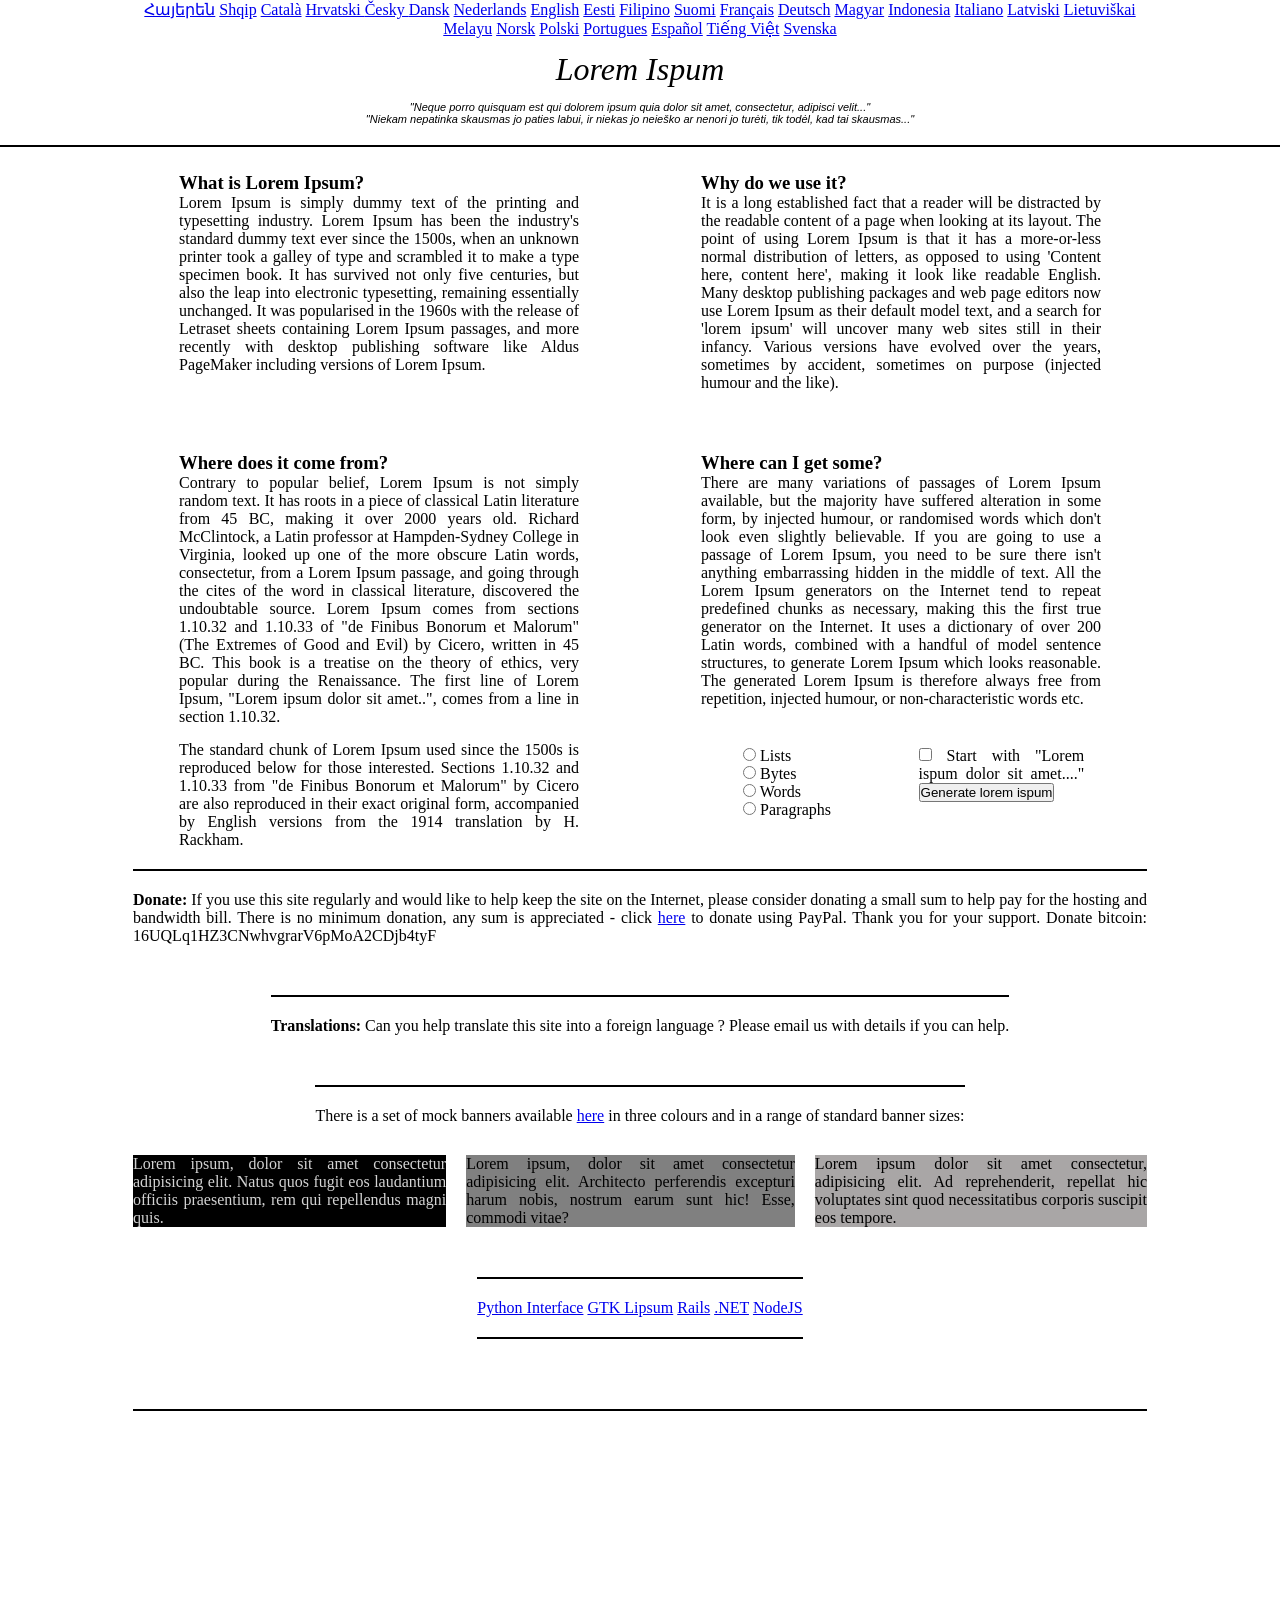
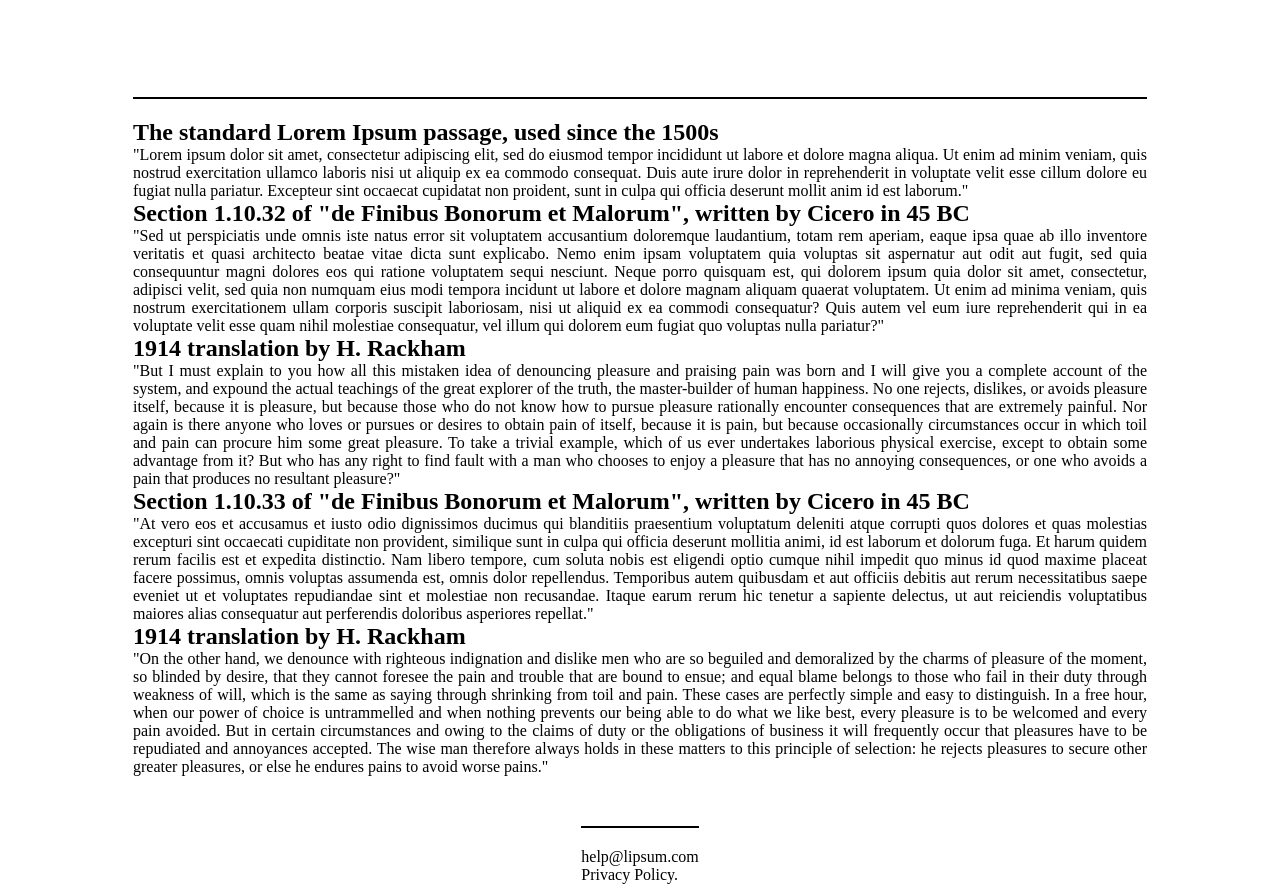
<file: index.html>
<!DOCTYPE html>
<html lang="en">
<head>
    <meta charset="UTF-8">
    <meta name="viewport" content="width=device-width, initial-scale=1.0">
        <link rel="stylesheet" href="assets/css/style2.css">
    <title>Document</title>
</head>
<body>
    <main>
        <header>
            <div class="languages">
                <a href="#">Հայերեն</a>
                <a href="#"> Shqip</a>
                <a href="#"> Català</a>
                <a href="#"> Hrvatski </a>
                <a href="#">Česky </a>
                <a href="#">Dansk</a>
                <a href="#">Nederlands</a>
                <a href="#">English</a>
                <a href="#">Eesti</a>
                <a href="#">Filipino</a>
                <a href="#">Suomi</a>
                <a href="#">Français</a>
                <a href="#"> Deutsch</a>
                <a href="#">Magyar</a>
                <a href="#">Indonesia</a>
                <a href="#">Italiano</a>
                <a href="#">Latviski</a>
                <a href="#">Lietuviškai</a>
                <a href="#">Melayu</a>
                <a href="#">Norsk</a>
                <a href="#">Polski</a>
                <a href="#">Portugues</a>
                <a href="#">Español</a>
                <a href="#">Tiếng Việt</a>
                <a href="#">Svenska</a>
            </div>
        </header>

        <h1 class="title"> Lorem Ispum</h1>

        <div class="quote">
            <p>"Neque porro quisquam est qui dolorem ipsum quia dolor sit amet, consectetur, adipisci velit..."
            </p>
        </div>

        <div class="quote">
            <p>"Niekam nepatinka skausmas jo paties labui, ir niekas jo neieško ar nenori jo turėti, tik todėl, kad
                tai skausmas..."</p>
        </div>


        <hr class="line">

        <section class="section">
            <div class="paragraph">
                <h3>
                    What is Lorem Ipsum?</h3>
                <p>Lorem Ipsum is simply dummy text of the printing and typesetting industry. Lorem Ipsum has been
                    the
                    industry's standard dummy text ever since the 1500s, when an unknown printer took a galley of
                    type
                    and scrambled it to make a type specimen book. It has survived not only five centuries, but also
                    the
                    leap into electronic typesetting, remaining essentially unchanged. It was popularised in the
                    1960s
                    with the release of Letraset sheets containing Lorem Ipsum passages, and more recently with
                    desktop
                    publishing software like Aldus PageMaker including versions of Lorem Ipsum.</p>
            </div>

            <div class="paragraph">
                <h3>Why do we use it?</h3>
                <p>It is a long established fact that a reader will be distracted by the readable content of a page
                    when
                    looking at its layout. The point of using Lorem Ipsum is that it has a more-or-less normal
                    distribution of letters, as opposed to using 'Content here, content here', making it look like
                    readable English. Many desktop publishing packages and web page editors now use Lorem Ipsum as
                    their
                    default model text, and a search for 'lorem ipsum' will uncover many web sites still in their
                    infancy. Various versions have evolved over the years, sometimes by accident, sometimes on
                    purpose
                    (injected humour and the like).

                </p>

            </div>

            <div class="paragraph">
                <h3>Where does it come from?
                </h3>
                <p>Contrary to popular belief, Lorem Ipsum is not simply random text. It has roots in a piece of
                    classical Latin literature from 45 BC, making it over 2000 years old. Richard McClintock, a
                    Latin
                    professor at Hampden-Sydney College in Virginia, looked up one of the more obscure Latin words,
                    consectetur, from a Lorem Ipsum passage, and going through the cites of the word in classical
                    literature, discovered the undoubtable source. Lorem Ipsum comes from sections 1.10.32 and
                    1.10.33
                    of "de Finibus Bonorum et Malorum" (The Extremes of Good and Evil) by Cicero, written in 45 BC.
                    This
                    book is a treatise on the theory of ethics, very popular during the Renaissance. The first line
                    of
                    Lorem Ipsum, "Lorem ipsum dolor sit amet..", comes from a line in section 1.10.32.</p>

                <p style="margin-top: 15px;"> The standard chunk of Lorem Ipsum used since the 1500s is reproduced
                    below for those interested.
                    Sections 1.10.32 and 1.10.33 from "de Finibus Bonorum et Malorum" by Cicero are also reproduced
                    in their exact original form, accompanied by English versions from the 1914 translation by H.
                    Rackham.</p>


            </div>


            <div class="paragraph">
                <h3>Where can I get some?</h3>
                <p>There are many variations of passages of Lorem Ipsum available, but the majority have suffered
                    alteration in some form, by injected humour, or randomised words which don't look even slightly
                    believable. If you are going to use a passage of Lorem Ipsum, you need to be sure there isn't
                    anything embarrassing hidden in the middle of text. All the Lorem Ipsum generators on the
                    Internet tend to repeat predefined chunks as necessary, making this the first true generator on
                    the Internet. It uses a dictionary of over 200 Latin words, combined with a handful of model
                    sentence structures, to generate Lorem Ipsum which looks reasonable. The generated Lorem Ipsum
                    is therefore always free from repetition, injected humour, or non-characteristic words etc.</p>
            </div>
           

            <div id="buttons">
                <div class="box1">
                    <ul style="list-style: none; ">
                        <li> <label>
                                <input type="radio" name="stuff" value="lists"> Lists
                            </label><br></li>
                        <li> <label>
                                <input type="radio" name="stuff" value="bytes"> Bytes
                            </label><br></li>
                        <li> <label>
                                <input type="radio" name="stuff" value="words"> Words
                            </label><br></li>
                        <li> <label>
                                <input type="radio" name="stuff" value="paragraphs"> Paragraphs
                            </label><br></li>
                    </ul>
                </div>


                <div class="box1">
                    <input type="checkbox" name="Button" id="tick">
                    <label for="">Start with "Lorem ispum dolor sit amet...."
                    </label>
                    <button> Generate lorem ispum</button>
                </div>
            </div>

     <div >
              
                <p>
                      <hr>
       
                    <strong>Donate:</strong>
                    If you use this site regularly and would like to help keep the site on the Internet, please consider
                    donating a small sum to help pay for the hosting and bandwidth bill. There is no minimum donation,
                    any sum is appreciated - click <a href="#">here</a> to donate using PayPal. Thank you for your
                    support. Donate bitcoin: 16UQLq1HZ3CNwhvgrarV6pMoA2CDjb4tyF
                </p>
            </div>

            <div>
                <hr>
                <p>
                    <strong>Translations: </strong>Can you help translate this site into a foreign language ? Please email us with details if you can help.
                </p>
            </div>

            <div>
                <hr>
                <p>There is a set of mock banners available <a href="#">here</a> in three colours and in a range of standard banner sizes:</p>
            </div>


            <div class="banners">
                <nav class="black">Lorem ipsum, dolor sit amet consectetur adipisicing elit. Natus quos fugit eos laudantium officiis praesentium, rem qui repellendus magni quis.</nav>
                <nav class="grey">Lorem ipsum, dolor sit amet consectetur adipisicing elit. Architecto perferendis excepturi harum nobis, nostrum earum sunt hic! Esse, commodi vitae?</nav>
                <nav class="white">Lorem ipsum dolor sit amet consectetur, adipisicing elit. Ad reprehenderit, repellat hic voluptates sint quod necessitatibus corporis suscipit eos tempore.</nav>
            </div>

            <div class="links">
                <hr>
                <a href="#">Python Interface</a>
                <a href="#">GTK Lipsum</a>
                <a href="#">Rails</a>
                <a href="#">.NET</a>
                <a href="#">NodeJS</a>
                <hr>
            </div>


            <div style="color: white;">
                <hr>
                <p>Lorem ipsum dolor sit amet consectetur adipisicing elit. Veniam sapiente quasi sed a quaerat fugiat quod. Nam voluptate quibusdam ipsa magnam repudiandae neque quod sequi obcaecati repellat harum libero distinctio consectetur amet et perferendis repellendus minus ullam numquam nulla, corrupti labore? Praesentium adipisci nostrum commodi maxime itaque beatae. Esse aliquam similique voluptate minus at error ratione! Alias voluptatibus corrupti explicabo beatae et consectetur suscipit eveniet quae harum eum mollitia quos odit quam esse, repellat a, ut repellendus non amet consequatur. Saepe fugit itaque corporis aliquid esse sed, minima sit laudantium nostrum porro id, ipsum minus. Sequi tempore officia maxime molestiae!
                    Lorem ipsum dolor sit amet consectetur adipisicing elit. Laudantium rem ex quae minima eum nesciunt, optio eaque distinctio sint, veritatis ad? Sint, a eligendi optio ex cupiditate dicta ducimus laborum repellat voluptates odio veritatis delectus. Ex, aspernatur exercitationem consequatur minus quibusdam deleniti. Et dolorem ratione quasi adipisci esse veritatis illum. Lorem ipsum dolor sit amet consectetur adipisicing elit. Delectus accusantium itaque numquam autem culpa vitae recusandae rerum quasi. Ut delectus vel repellendus repellat cupiditate molestias temporibus recusandae officiis doloribus explica Lorem ipsum dolor sit amet consectetur adipisicing elit. Molestiae necessitatibus error porro aspernatur magni? Debitis animi, nihil provident doloremque eos repellat voluptatum praesentium iste accusantium vero delectus officia nobis obcaecati quaerat saepe soluta! Atque aut rem mollitia voluptate repudiandae odio ullam. Velit rerum unde non? Sapiente quis laboriosam quibusdam nulla?
                </p>
            </div>

<div>
<hr>
    <h2>The standard Lorem Ipsum passage, used since the 1500s</h2>
    <p>"Lorem ipsum dolor sit amet, consectetur adipiscing elit, sed do eiusmod tempor incididunt ut labore et dolore magna aliqua. Ut enim ad minim veniam, quis nostrud exercitation ullamco laboris nisi ut aliquip ex ea commodo consequat. Duis aute irure dolor in reprehenderit in voluptate velit esse cillum dolore eu fugiat nulla pariatur. Excepteur sint occaecat cupidatat non proident, sunt in culpa qui officia deserunt mollit anim id est laborum."

</p>


    <h2>Section 1.10.32 of "de Finibus Bonorum et Malorum", written by Cicero in 45 BC</h2>
    <p>"Sed ut perspiciatis unde omnis iste natus error sit voluptatem accusantium doloremque laudantium, totam rem aperiam, eaque ipsa quae ab illo inventore veritatis et quasi architecto beatae vitae dicta sunt explicabo. Nemo enim ipsam voluptatem quia voluptas sit aspernatur aut odit aut fugit, sed quia consequuntur magni dolores eos qui ratione voluptatem sequi nesciunt. Neque porro quisquam est, qui dolorem ipsum quia dolor sit amet, consectetur, adipisci velit, sed quia non numquam eius modi tempora incidunt ut labore et dolore magnam aliquam quaerat voluptatem. Ut enim ad minima veniam, quis nostrum exercitationem ullam corporis suscipit laboriosam, nisi ut aliquid ex ea commodi consequatur? Quis autem vel eum iure reprehenderit qui in ea voluptate velit esse quam nihil molestiae consequatur, vel illum qui dolorem eum fugiat quo voluptas nulla pariatur?"

</p>


    <h2>1914 translation by H. Rackham</h2>
    <p>"But I must explain to you how all this mistaken idea of denouncing pleasure and praising pain was born and I will give you a complete account of the system, and expound the actual teachings of the great explorer of the truth, the master-builder of human happiness. No one rejects, dislikes, or avoids pleasure itself, because it is pleasure, but because those who do not know how to pursue pleasure rationally encounter consequences that are extremely painful. Nor again is there anyone who loves or pursues or desires to obtain pain of itself, because it is pain, but because occasionally circumstances occur in which toil and pain can procure him some great pleasure. To take a trivial example, which of us ever undertakes laborious physical exercise, except to obtain some advantage from it? But who has any right to find fault with a man who chooses to enjoy a pleasure that has no annoying consequences, or one who avoids a pain that produces no resultant pleasure?"

</p>


    <h2>Section 1.10.33 of "de Finibus Bonorum et Malorum", written by Cicero in 45 BC</h2>
    <p>"At vero eos et accusamus et iusto odio dignissimos ducimus qui blanditiis praesentium voluptatum deleniti atque corrupti quos dolores et quas molestias excepturi sint occaecati cupiditate non provident, similique sunt in culpa qui officia deserunt mollitia animi, id est laborum et dolorum fuga. Et harum quidem rerum facilis est et expedita distinctio. Nam libero tempore, cum soluta nobis est eligendi optio cumque nihil impedit quo minus id quod maxime placeat facere possimus, omnis voluptas assumenda est, omnis dolor repellendus. Temporibus autem quibusdam et aut officiis debitis aut rerum necessitatibus saepe eveniet ut et voluptates repudiandae sint et molestiae non recusandae. Itaque earum rerum hic tenetur a sapiente delectus, ut aut reiciendis voluptatibus maiores alias consequatur aut perferendis doloribus asperiores repellat."</p>



    <h2>1914 translation by H. Rackham</h2>
    <p>"On the other hand, we denounce with righteous indignation and dislike men who are so beguiled and demoralized by the charms of pleasure of the moment, so blinded by desire, that they cannot foresee the pain and trouble that are bound to ensue; and equal blame belongs to those who fail in their duty through weakness of will, which is the same as saying through shrinking from toil and pain. These cases are perfectly simple and easy to distinguish. In a free hour, when our power of choice is untrammelled and when nothing prevents our being able to do what we like best, every pleasure is to be welcomed and every pain avoided. But in certain circumstances and owing to the claims of duty or the obligations of business it will frequently occur that pleasures have to be repudiated and annoyances accepted. The wise man therefore always holds in these matters to this principle of selection: he rejects pleasures to secure other greater pleasures, or else he endures pains to avoid worse pains."</p>
</div>


   <div>
        <hr>
        help@lipsum.com<br>
        Privacy Policy.
    </div>

    </section>
    
 
    </main>
    




</body>

</html>
</file>
<file: assets/css/style2.css>
*{
    margin: 0;
    padding: 0;
    box-sizing: border-box;
}
body{
    width: 100%;
}

.languages{
    width: 80%;
    text-align: center;
    margin-top: 130px;
    margin-left: 30px;
    margin-right: 30px;
    margin: 0 auto;
}
.title {
    width: 80%;
    text-align: center;
    font-family: cursive;
    font-weight: 500;
    font-style: italic;
    padding: 13px;
    margin: 0 auto;
}

.quote {
    text-align: center;
    font-family: 'Lucida Sans', 'Lucida Sans Regular', 'Lucida Grande', 'Lucida Sans Unicode', Geneva, Verdana, sans-serif;
    font-size: 11px;
    font-style: italic;
    font-weight: 100;
    width: 80%;
    margin: 0 auto;
}

hr{
    border: 1px solid black ;
    width: 100%;
    margin: 20px auto;
}


.section {
    display: flex;
    width: 80%;
    margin: 0 auto;
    justify-content: space-around;
    flex-wrap: wrap;
    height: 300px;
    gap: 30px;
    text-align: justify;
    padding: 5px;
}

.paragraph {
    height: 250px;
    width: 400px
}


#buttons{
    display: flex;
    flex-wrap: wrap;
    width: 450px;
    margin-left: 600px;
}
.box1{
    width: 40%;
    margin-top: 15px;
    margin-left: 10px;
}

.banners{
    display: flex;
    gap: 20px;
}

.white{
    background-color:rgb(169, 166, 166) ;
}

.black{
    background-color: black;
    color:lightgray ;
}

.grey{
    background-color: grey;
}
</file>
